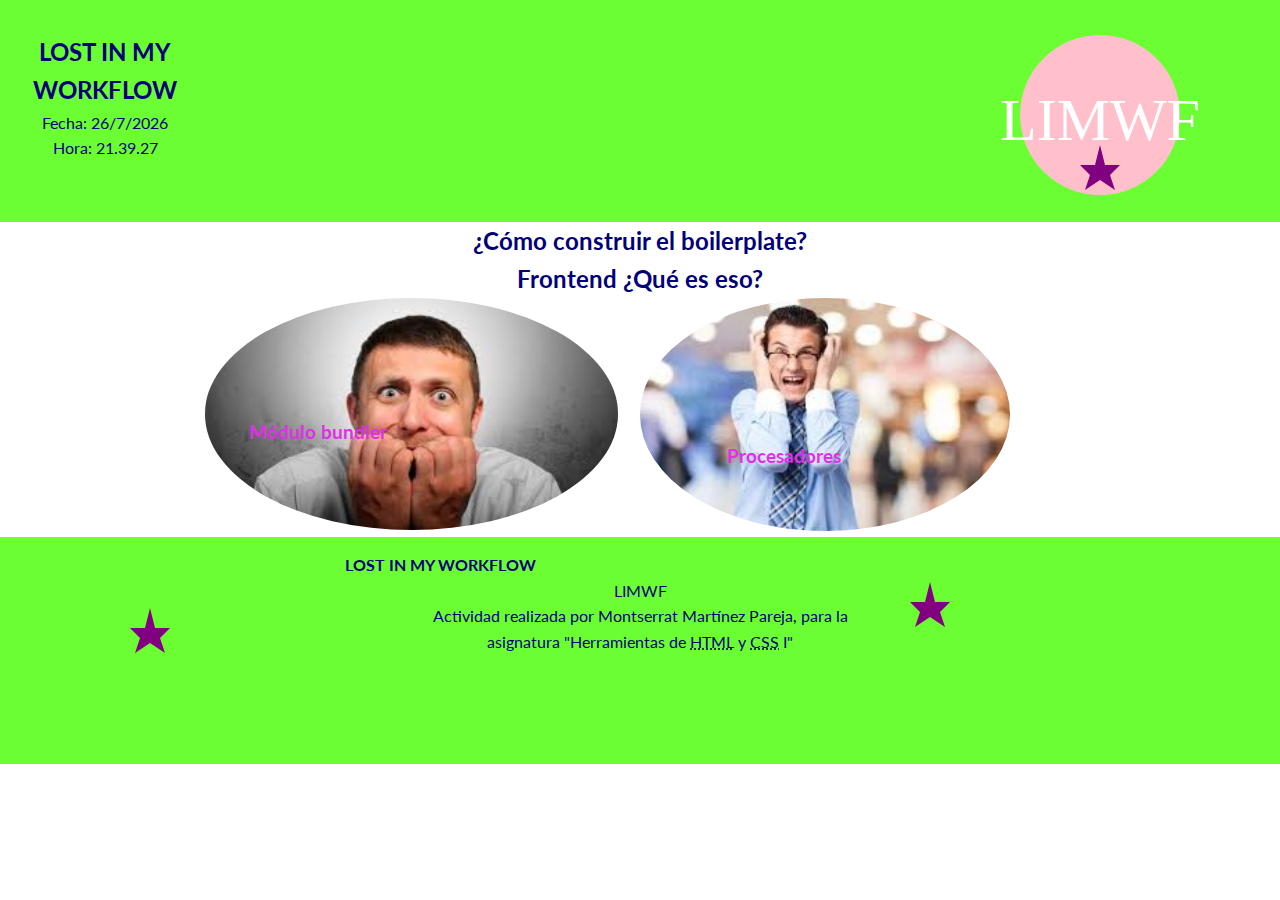
<file: index.html>
<!DOCTYPE html><html lang="es"><head><meta charset="utf-8"><title>Primer contacto con el desarrollo del front-end</title><meta name="viewport" content="width=device-width, initial-scale=1"><meta name="description" content="Página de inicio de primer contacto con desarrollo del front-end"><link rel="stylesheet" href="https://use.fontawesome.com/releases/v5.4.1/css/all.css" integrity="sha384-5sAR7xN1Nv6T6+dT2mhtzEpVJvfS3NScPQTrOxhwjIuvcA67KV2R5Jz6kr4abQsz" crossorigin><link rel="stylesheet" type="text/css" media="screen" href="/style.239ac94a.css"></head><body> <header>  <div class="titulo1"> <h2>LOST IN MY</h2> <h2>WORKFLOW</h2> <script src="/time.af57d35f.js"></script> </div> <div class="logo"> <a><img src="/logo.c9efad16.svg" alt="programador senior" class="imglog"></a> </div> </header> <main id="main"> <h2 class="tituno">¿Cómo construir el boilerplate?</h2> <h2 class="tituno">Frontend ¿Qué es eso?</h2> <div class="container"> <div class="bloc1"> <h3 class="titpar">Módulo bundler</h3> <figure> <a href="/bundler.html"><img src="/chico1.d6185515.jpg" alt="chico con miedo" class="img11"></a> </figure> </div> <div class="bloc1"> <h3 class="titpro">Procesadores</h3> <figure> <a href="/procesador.html"><img src="/pel2.5f44ae7c.jpg" alt="chico con miedo más grande" class="img12"></a> </figure> </div> </div> </main> <footer>  <div class="logof1"> <a><img src="/logof.0f980594.svg" class="imglog1"></a> </div> <div class="galeria"> <h4>LOST IN MY WORKFLOW</h4> <div> <div class="logof2"> <a><img src="/logof.0f980594.svg" class="imglog2"></a> </div> <div class="iconos"> <a href=""><i class="fab fa-twitter"></i></a> <a href=""><i class="fab fa-facebook-f"></i></a> <a href=""><i class="fab fa-instagram"></i></a> <a href=""><i class="fab fa-youtube"></i></a> </div> <div class="creditos"> <p><i class="far fa-copyright"></i>LIMWF</p> <p>Actividad realizada por Montserrat Martínez Pareja, para la asignatura "Herramientas de <abbr title="HyperText Markup Language" lang="en">HTML</abbr> y <abbr title="Cascading Style Sheets" lang="en">CSS</abbr> I"</p> </div> </div></div></footer> </body></html>
</file>
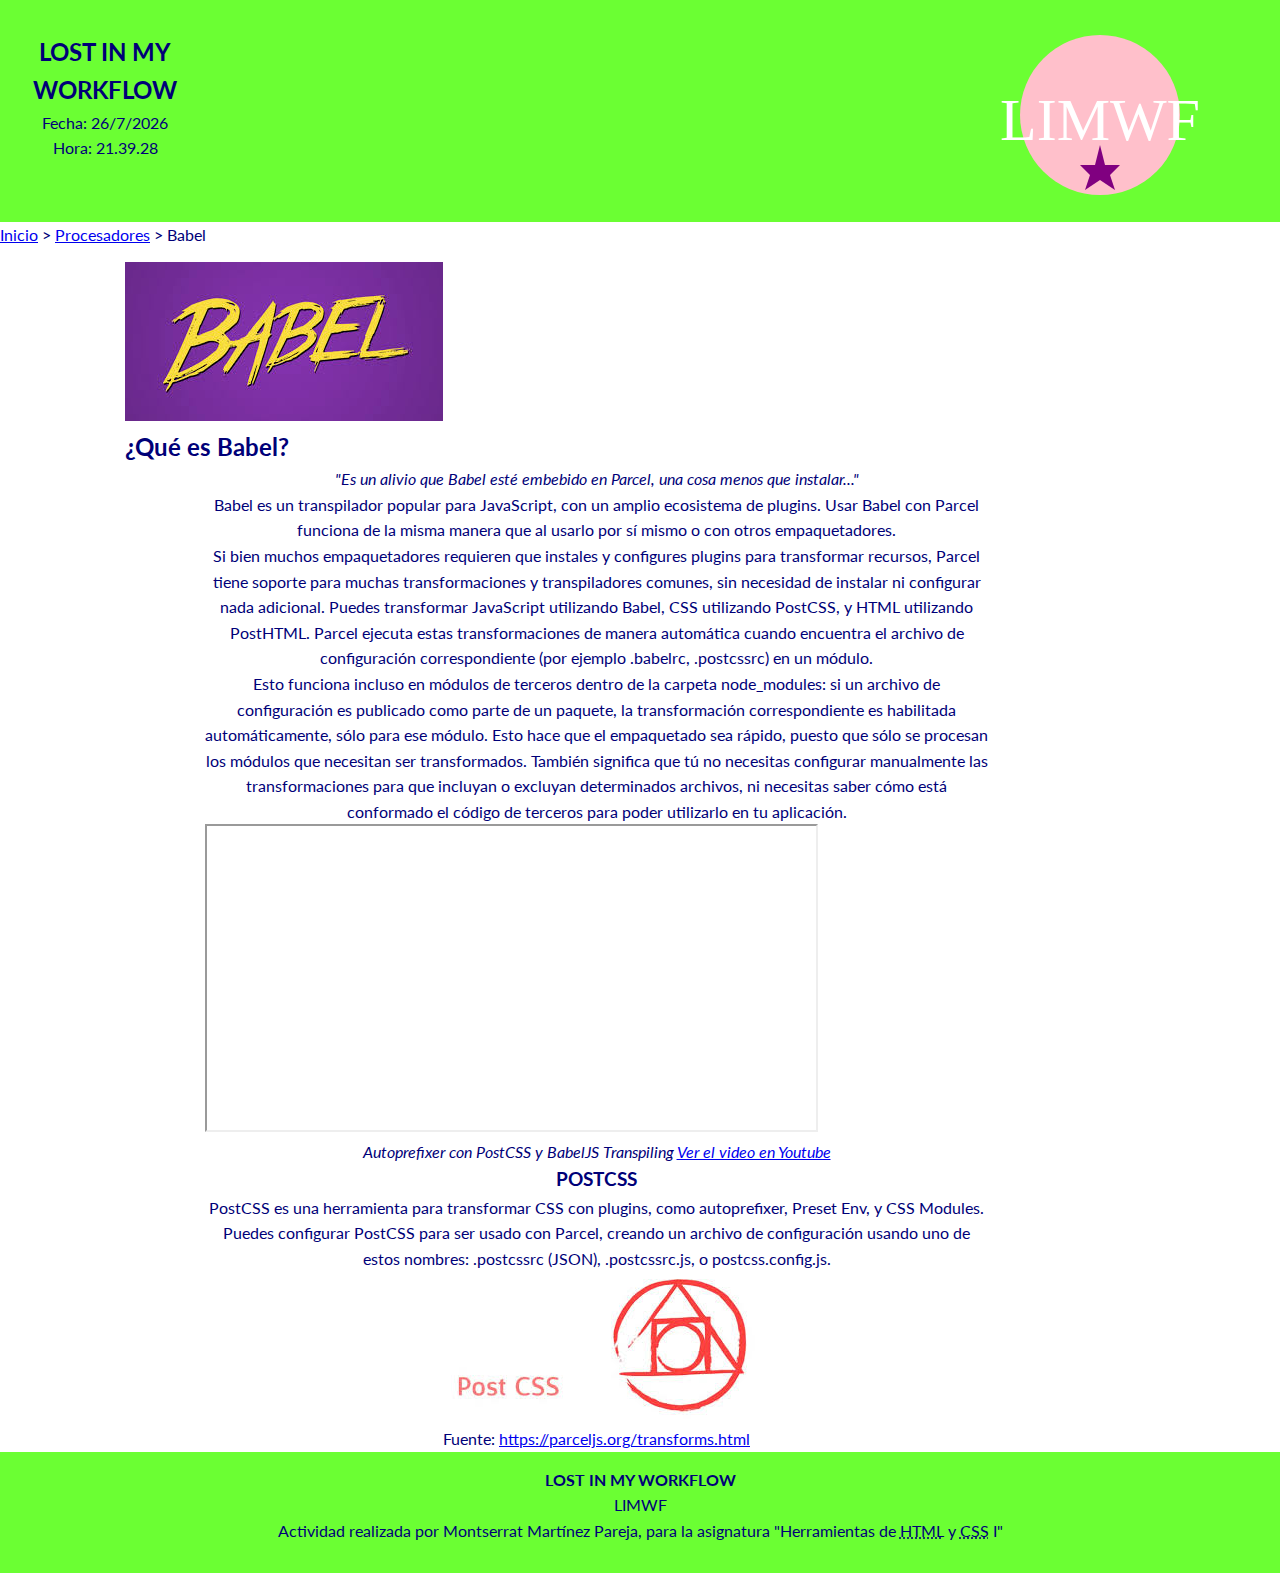
<file: babel-det.html>
<!DOCTYPE html><html lang="es"><head><meta charset="utf-8"><title>Procesadores en detalle</title><meta name="viewport" content="width=device-width, initial-scale=1"><meta name="description" content="Artículo sobre distintos procesadores."><link rel="stylesheet" type="text/css" media="screen" href="/style.239ac94a.css"></head><body> <header>  <div class="titulo1"> <h2>LOST IN MY</h2> <h2>WORKFLOW</h2> <script src="/time.af57d35f.js"></script> </div> <div class="logo"> <a><img src="/logo.c9efad16.svg" alt="programador senior" class="imglog"></a> </div> </header> <main id="main"> <div class="migaspan">  <nav> <ul> <li><a href="/index.html">Inicio</a></li> <li><a>></a></li> <li><a href="/procesador.html">Procesadores</a></li> <li><a>></a></li> <li><a>Babel</a></li> </ul> </nav> </div> <div class="parceldet1"> <img src="/babel.e77bde18.jpg" alt="logo babel" class="img51"> <h2><a class="tittres">¿Qué es Babel?</a></h2> </div> <div class="container"> <div class="bloc5"> <cite>"Es un alivio que Babel esté embebido en Parcel, una cosa menos que instalar..."</cite> <p>Babel es un transpilador popular para JavaScript, con un amplio ecosistema de plugins. Usar Babel con Parcel funciona de la misma manera que al usarlo por sí mismo o con otros empaquetadores.</p> <p>Si bien muchos empaquetadores requieren que instales y configures plugins para transformar recursos, Parcel tiene soporte para muchas transformaciones y transpiladores comunes, sin necesidad de instalar ni configurar nada adicional. Puedes transformar JavaScript utilizando Babel, CSS utilizando PostCSS, y HTML utilizando PostHTML. Parcel ejecuta estas transformaciones de manera automática cuando encuentra el archivo de configuración correspondiente (por ejemplo .babelrc, .postcssrc) en un módulo.</p> <p>Esto funciona incluso en módulos de terceros dentro de la carpeta node_modules: si un archivo de configuración es publicado como parte de un paquete, la transformación correspondiente es habilitada automáticamente, sólo para ese módulo. Esto hace que el empaquetado sea rápido, puesto que sólo se procesan los módulos que necesitan ser transformados. También significa que tú no necesitas configurar manualmente las transformaciones para que incluyan o excluyan determinados archivos, ni necesitas saber cómo está conformado el código de terceros para poder utilizarlo en tu aplicación.</p> <figure> <div class="videop"> <iframe width="613" height="308" src="https://www.youtube.com/embed/EJisrNPWvUU"></iframe> </div> <figcaption><cite>Autoprefixer con PostCSS y BabelJS Transpiling <a class="sr" href="https://youtu.be/EJisrNPWvUU">Ver el video en Youtube</a></cite></figcaption> </figure> </div> <div class="bloc5"> <h3>POSTCSS</h3> <p>PostCSS es una herramienta para transformar CSS con plugins, como autoprefixer, Preset Env, y CSS Modules. Puedes configurar PostCSS para ser usado con Parcel, creando un archivo de configuración usando uno de estos nombres: .postcssrc (JSON), .postcssrc.js, o postcss.config.js.</p> <picture> <source media="(max-width: 799px)" srcset="/npm.fc408a83.png"> <source media="(min-width: 800px)" srcset="/postCSS.cfb427f7.jpg"> <img src="/postCSS.cfb427f7.jpg" alt="npm o babel"> </picture> <p>Fuente: <a href="https://parceljs.org/transforms.html">https://parceljs.org/transforms.html</a></p> </div> </div> </main> <footer>  <div class="galeria"> <h4>LOST IN MY WORKFLOW</h4> <div> <div class="iconos"> <a href=""><i class="fab fa-twitter"></i></a> <a href=""><i class="fab fa-facebook-f"></i></a> <a href=""><i class="fab fa-instagram"></i></a> <a href=""><i class="fab fa-youtube"></i></a> </div> <div class="creditos"> <p><i class="far fa-copyright"></i>LIMWF</p> <p>Actividad realizada por Montserrat Martínez Pareja, para la asignatura "Herramientas de <abbr title="HyperText Markup Language" lang="en">HTML</abbr> y <abbr title="Cascading Style Sheets" lang="en">CSS</abbr> I"</p> </div> </div></div></footer> </body></html>
</file>
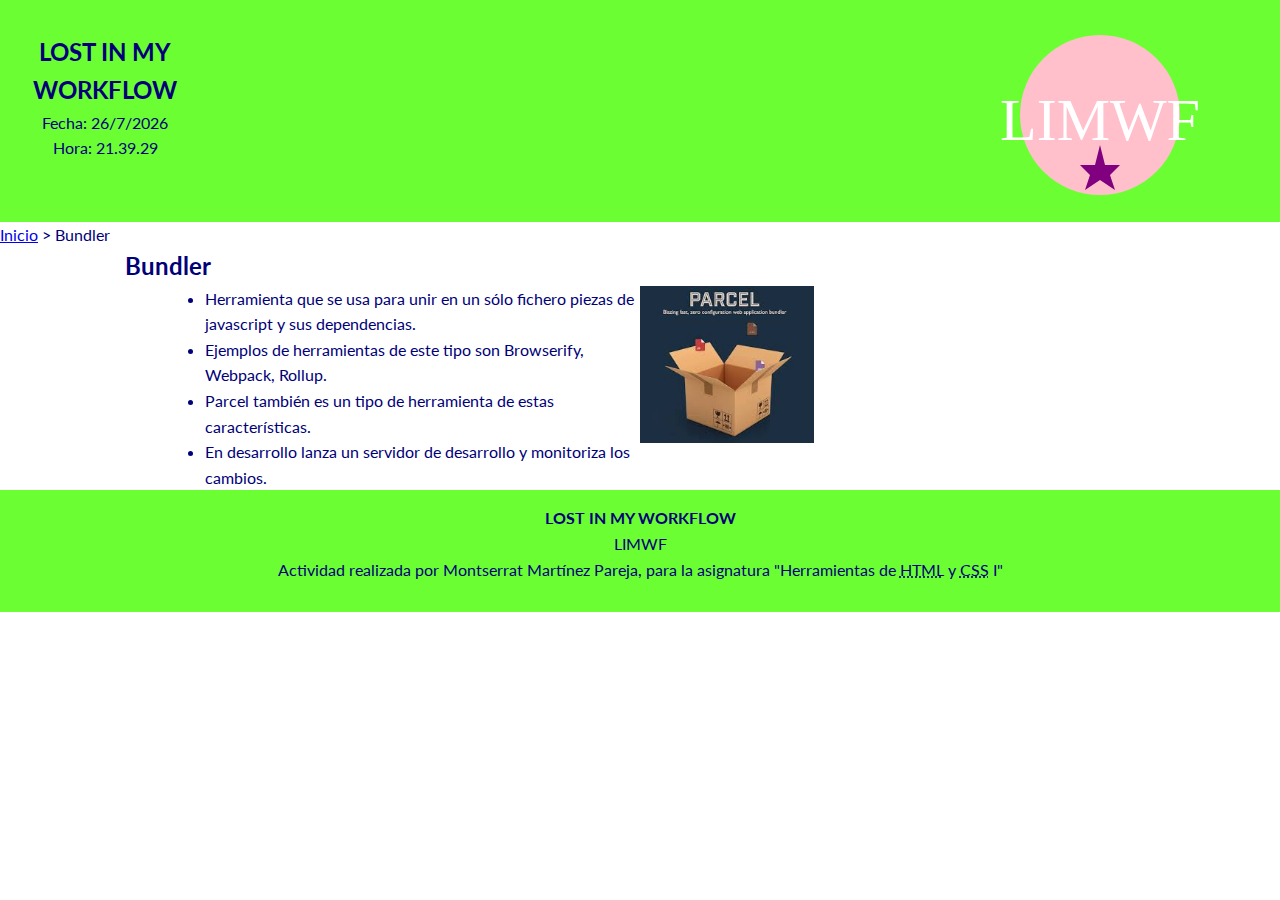
<file: bundler.html>
<!DOCTYPE html><html lang="es"><head><meta charset="utf-8"><title>funcionalidades Parcel</title><meta name="viewport" content="width=device-width, initial-scale=1"><meta name="description" content="lista funcionalidades Parcel"><link rel="stylesheet" href="https://use.fontawesome.com/releases/v5.4.1/css/all.css" integrity="sha384-5sAR7xN1Nv6T6+dT2mhtzEpVJvfS3NScPQTrOxhwjIuvcA67KV2R5Jz6kr4abQsz" crossorigin><link rel="stylesheet" type="text/css" media="screen" href="/style.239ac94a.css"></head><body> <header>  <div class="titulo1"> <h2>LOST IN MY</h2> <h2>WORKFLOW</h2> <script src="/time.af57d35f.js"></script> </div> <div class="logo"> <a><img src="/logo.c9efad16.svg" alt="programador senior" class="imglog"></a> </div> </header> <main id="main"> <div class="migaspan">  <nav> <ul> <li><a href="/index.html">Inicio</a></li> <li><a>></a></li> <li><a>Bundler</a></li> </ul> </nav> </div> <h2><a href="/parcel-det.html" class="titdos">Bundler</a></h2> <div class="container"> <div class="bloc2"> <ul> <li><a>Herramienta que se usa para unir en un sólo fichero piezas de javascript y sus dependencias.</a></li> <li><a>Ejemplos de herramientas de este tipo son Browserify, Webpack, Rollup.</a></li> <li><a>Parcel también es un tipo de herramienta de estas características.</a></li> <li><a>En desarrollo lanza un servidor de desarrollo y monitoriza los cambios.</a></li> </ul> </div> <div class="bloc2"> <figure> <a href="/parcel-det.html"><img src="/parcel.30e42b81.jpg" alt="caja de cartón" class="img21"></a> </figure> </div> </div> </main> <footer>  <div class="galeria"> <h4>LOST IN MY WORKFLOW</h4> <div> <div class="iconos"> <a href=""><i class="fab fa-twitter"></i></a> <a href=""><i class="fab fa-facebook-f"></i></a> <a href=""><i class="fab fa-instagram"></i></a> <a href=""><i class="fab fa-youtube"></i></a> </div> <div class="creditos"> <p><i class="far fa-copyright"></i>LIMWF</p> <p>Actividad realizada por Montserrat Martínez Pareja, para la asignatura "Herramientas de <abbr title="HyperText Markup Language" lang="en">HTML</abbr> y <abbr title="Cascading Style Sheets" lang="en">CSS</abbr> I"</p> </div> </div></div></footer> </body></html>
</file>
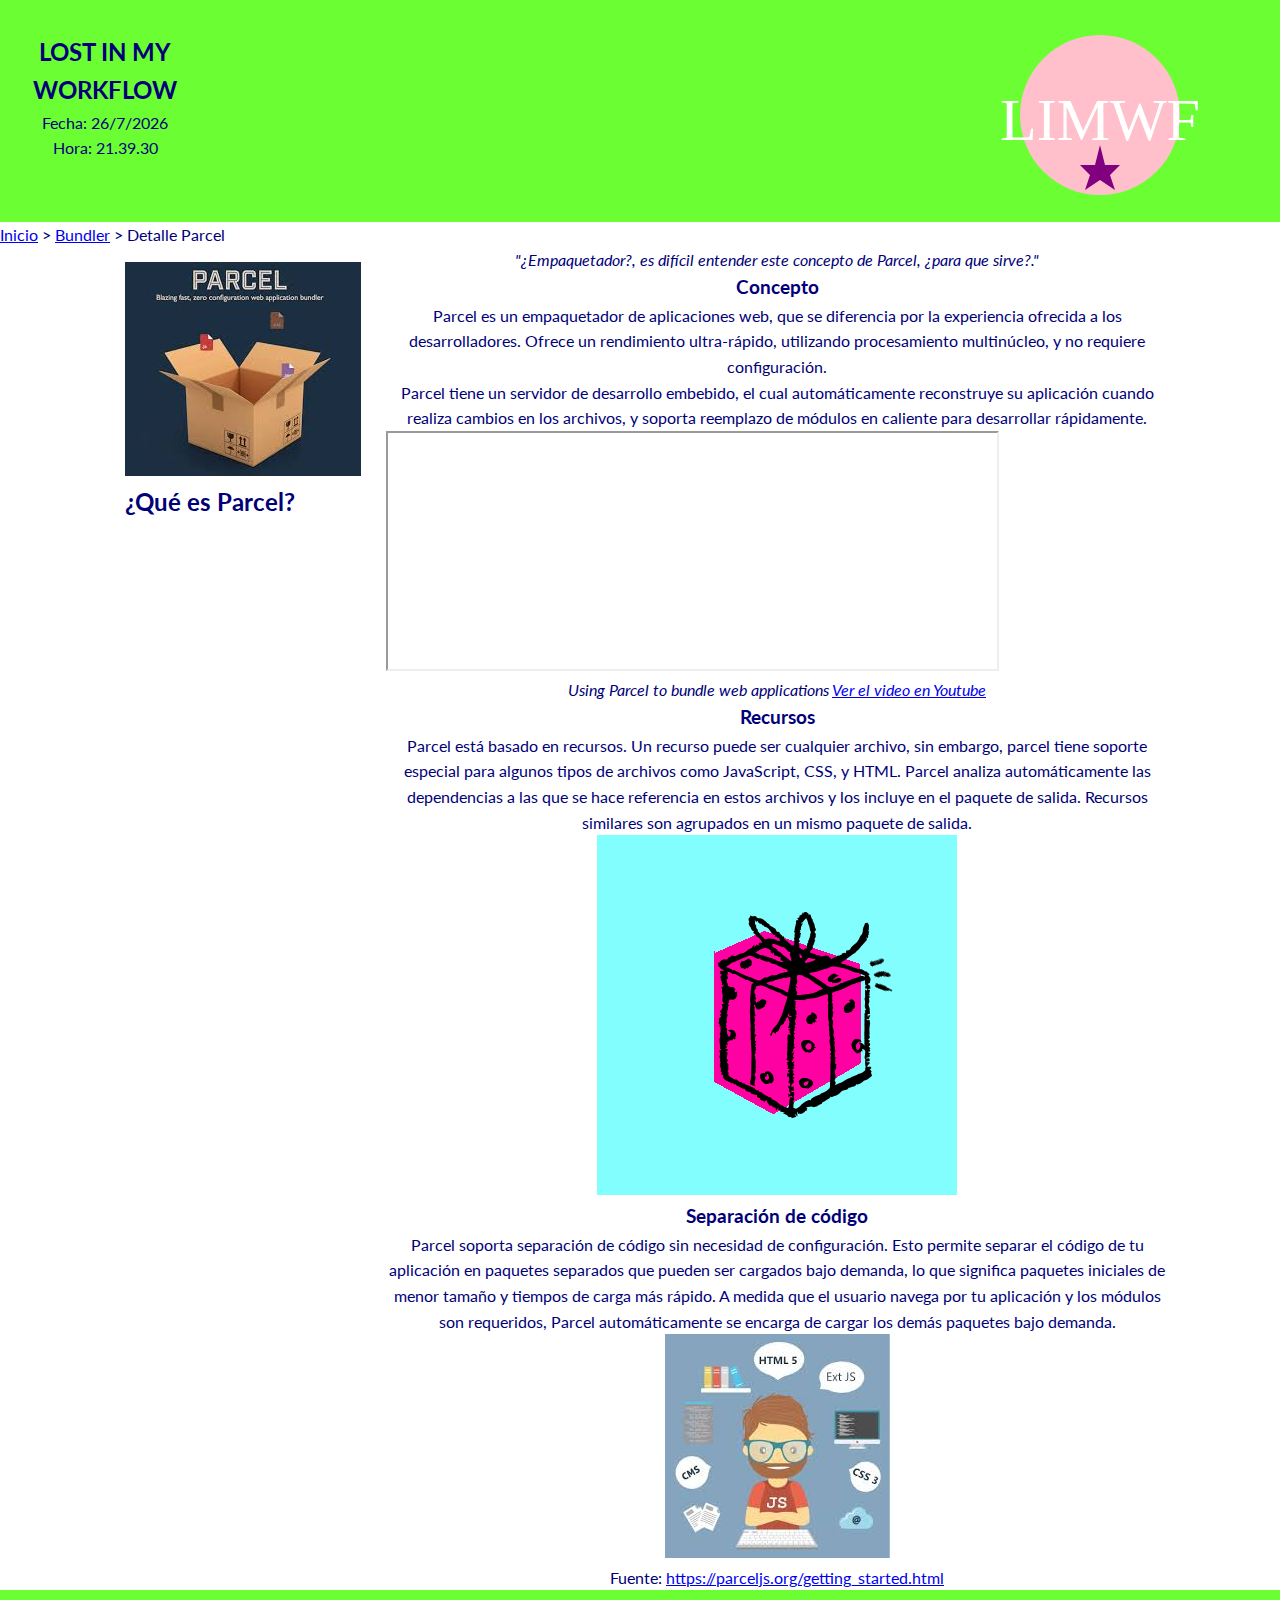
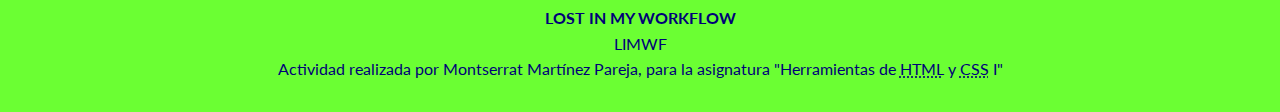
<file: parcel-det.html>
<!DOCTYPE html><html lang="es"><head><meta charset="utf-8"><title>Detalle Parcel</title><meta name="viewport" content="width=device-width, initial-scale=1"><meta name="description" content="Artículos Parcel"><link rel="stylesheet" type="text/css" media="screen" href="/style.239ac94a.css"></head><body> <header>  <div class="titulo1"> <h2>LOST IN MY</h2> <h2>WORKFLOW</h2> <script src="/time.af57d35f.js"></script> </div> <div class="logo"> <a><img src="/logo.c9efad16.svg" alt="programador senior" class="imglog"></a> </div> </header> <main id="main"> <div class="migaspan">  <nav> <ul> <li><a href="/index.html">Inicio</a></li> <li><a>></a></li> <li><a href="/bundler.html">Bundler</a></li> <li><a>></a></li> <li><a>Detalle Parcel</a></li> </ul> </nav> </div> <div class="parceldet1"> <img src="/parcel.30e42b81.jpg" alt="caja de cartón" class="img31"> <h2><a class="tittres">¿Qué es Parcel?</a></h2> </div> <div class="container"> <div class="bloc3"> <cite>"¿Empaquetador?, es difícil entender este concepto de Parcel, ¿para que sirve?."</cite> <h3>Concepto</h3> <p>Parcel es un empaquetador de aplicaciones web, que se diferencia por la experiencia ofrecida a los desarrolladores. Ofrece un rendimiento ultra-rápido, utilizando procesamiento multinúcleo, y no requiere configuración.</p> <p>Parcel tiene un servidor de desarrollo embebido, el cual automáticamente reconstruye su aplicación cuando realiza cambios en los archivos, y soporta reemplazo de módulos en caliente para desarrollar rápidamente.</p> <figure> <div class="video"> <iframe width="613" height="240" src="https://www.youtube.com/embed/_-1h7qcbfx0"></iframe> </div> <figcaption><cite>Using Parcel to bundle web applications <a class="sr" href="https://youtu.be/_-1h7qcbfx0">Ver el video en Youtube</a></cite></figcaption> </figure> </div> <div class="bloc3"> <h3>Recursos</h3> <p>Parcel está basado en recursos. Un recurso puede ser cualquier archivo, sin embargo, parcel tiene soporte especial para algunos tipos de archivos como JavaScript, CSS, y HTML. Parcel analiza automáticamente las dependencias a las que se hace referencia en estos archivos y los incluye en el paquete de salida. Recursos similares son agrupados en un mismo paquete de salida. </p> <picture> <source media="(max-width: 799px)" srcset="/paquete2.7e930dee.gif"> <source media="(min-width: 800px)" srcset="/paquete.83ef33f9.gif"> <img src="/paquete.83ef33f9.gif" alt="paquete de regalo"> </picture> </div> <div class="bloc3"> <h3>Separación de código</h3> <p>Parcel soporta separación de código sin necesidad de configuración. Esto permite separar el código de tu aplicación en paquetes separados que pueden ser cargados bajo demanda, lo que significa paquetes iniciales de menor tamaño y tiempos de carga más rápido. A medida que el usuario navega por tu aplicación y los módulos son requeridos, Parcel automáticamente se encarga de cargar los demás paquetes bajo demanda.</p> <img src="/prog-sen.0429458b.jpg" alt="programador" class="img33"> <p>Fuente: <a href="https://parceljs.org/getting_started.html">https://parceljs.org/getting_started.html</a></p> </div> </div> </main> <footer>  <div class="galeria"> <h4>LOST IN MY WORKFLOW</h4> <div> <div class="iconos"> <a href=""><i class="fab fa-twitter"></i></a> <a href=""><i class="fab fa-facebook-f"></i></a> <a href=""><i class="fab fa-instagram"></i></a> <a href=""><i class="fab fa-youtube"></i></a> </div> <div class="creditos"> <p><i class="far fa-copyright"></i>LIMWF</p> <p>Actividad realizada por Montserrat Martínez Pareja, para la asignatura "Herramientas de <abbr title="HyperText Markup Language" lang="en">HTML</abbr> y <abbr title="Cascading Style Sheets" lang="en">CSS</abbr> I"</p> </div> </div></div></footer> </body></html>
</file>
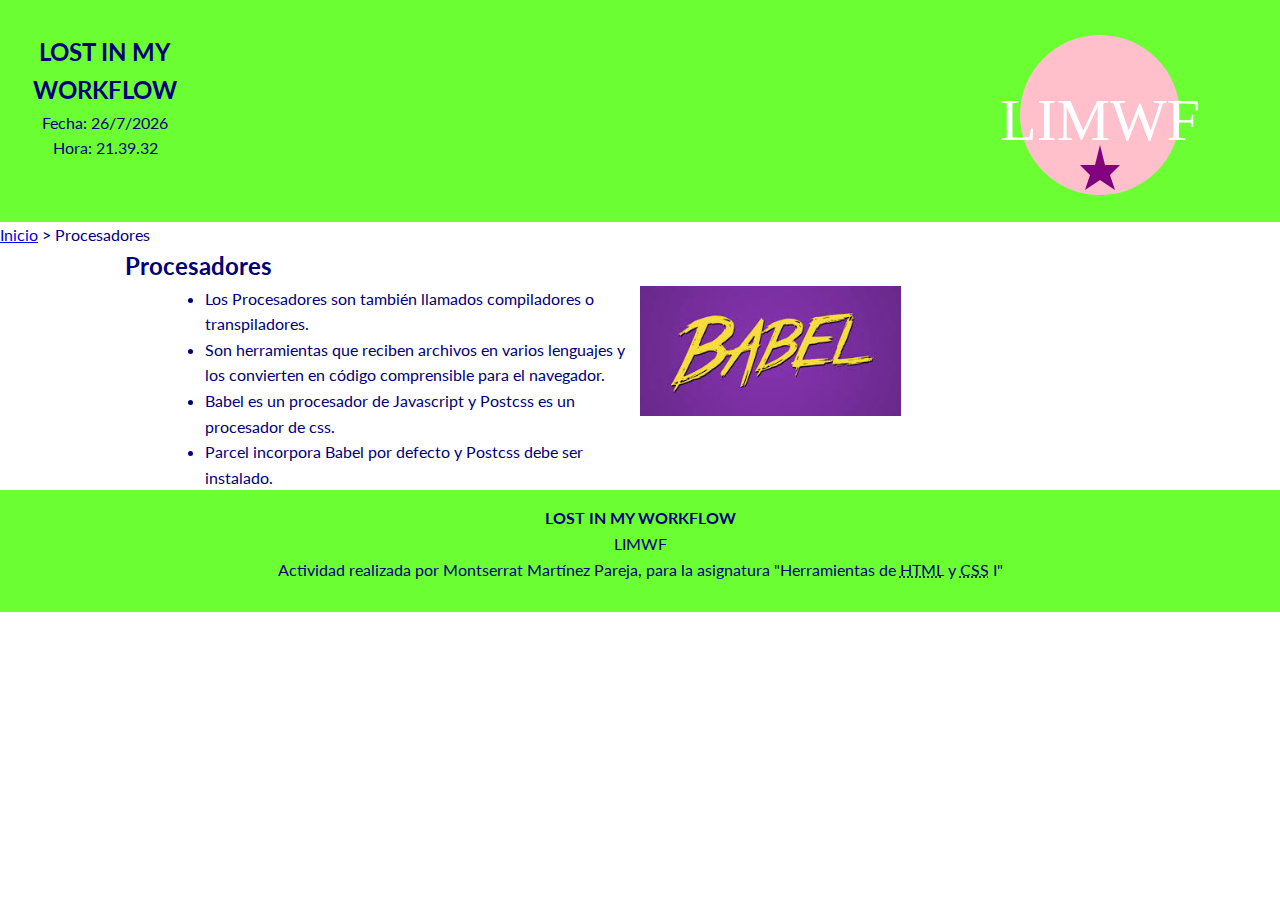
<file: procesador.html>
<!DOCTYPE html><html lang="es"><head><meta charset="utf-8"><title>funcionalidades Procesadores</title><meta name="viewport" content="width=device-width, initial-scale=1"><meta name="description" content="lista funcionalidades de Babel y Postcss"><link rel="stylesheet" href="https://use.fontawesome.com/releases/v5.4.1/css/all.css" integrity="sha384-5sAR7xN1Nv6T6+dT2mhtzEpVJvfS3NScPQTrOxhwjIuvcA67KV2R5Jz6kr4abQsz" crossorigin><link rel="stylesheet" type="text/css" media="screen" href="/style.239ac94a.css"></head><body> <header>  <div class="titulo1"> <h2>LOST IN MY</h2> <h2>WORKFLOW</h2> <script src="/time.af57d35f.js"></script> </div> <div class="logo"> <a><img src="/logo.c9efad16.svg" alt="programador senior" class="imglog"></a> </div> </header> <main id="main"> <div class="migaspan">  <nav> <ul> <li><a href="/index.html">Inicio</a></li> <li><a>></a></li> <li><a>Procesadores</a></li> </ul> </nav> </div> <h2><a href="/babel-det.html" class="titdos">Procesadores</a></h2> <div class="container"> <div class="bloc4"> <ul> <li><a>Los Procesadores son también llamados compiladores o transpiladores.</a></li> <li><a>Son herramientas que reciben archivos en varios lenguajes y los convierten en código comprensible para el navegador.</a></li> <li><a>Babel es un procesador de Javascript y Postcss es un procesador de css.</a></li> <li><a>Parcel incorpora Babel por defecto y Postcss debe ser instalado.</a></li> </ul> </div> <div class="bloc4"> <figure> <a href="/babel-det.html"><img src="/babel.e77bde18.jpg" alt="pnm y herramientas" class="img41"></a> </figure> </div> </div> </main> <footer>  <div class="galeria"> <h4>LOST IN MY WORKFLOW</h4> <div> <div class="iconos"> <a href=""><i class="fab fa-twitter"></i></a> <a href=""><i class="fab fa-facebook-f"></i></a> <a href=""><i class="fab fa-instagram"></i></a> <a href=""><i class="fab fa-youtube"></i></a> </div> <div class="creditos"> <p><i class="far fa-copyright"></i>LIMWF</p> <p>Actividad realizada por Montserrat Martínez Pareja, para la asignatura "Herramientas de <abbr title="HyperText Markup Language" lang="en">HTML</abbr> y <abbr title="Cascading Style Sheets" lang="en">CSS</abbr> I"</p> </div> </div></div></footer> </body></html>
</file>
<file: style.239ac94a.css>
@import url("https://fonts.googleapis.com/css?family=Lato:400,700");@import url("https://fonts.googleapis.com/css?family=Merriweather:700");@import url("https://fonts.googleapis.com/css?family=Coiny:400");*{margin:0;padding:0;box-sizing:border-box}html{position:relative;min-height:100%}body{font:400 16px/1.6 Lato,sans-serif;color:#000078}header{padding-top:15px;padding-bottom:0;overflow:auto;text-align:center;background-color:#6bff33}.titulo1{float:left;padding:3px;margin:15px 15px 15px 30px}.logo{text-align:right;margin-right:30px}footer{padding-top:15px;padding-bottom:30px;overflow:auto;text-align:center;background-color:#6bff33}.logof1{float:right;margin-right:100px}.logof2{float:left;margin-left:100px}.tituno{-webkit-animation-duration:4s;animation-duration:4s;-webkit-animation-name:slidein;animation-name:slidein;text-align:center}@-webkit-keyframes slidein{0%{margin-left:100%;width:300%}to{margin-right:0;width:100%}}@keyframes slidein{0%{margin-left:100%;width:300%}to{margin-right:0;width:100%}}.titdos{text-align:left;margin-left:125px;margin-top:15px;margin-bottom:15;color:#000078;text-decoration:none}.titdos:hover{color:#e02fe8}.tittres{margin-bottom:15;color:#000078;text-decoration:none}.parceldet1{float:left;margin-left:125px;margin-top:15px}.migaspan{text-align:left}.migaspan nav ul li{display:inline-block}.container{margin-right:auto;margin-left:auto;padding-right:15px;padding-left:15px;width:100%;display:-webkit-flex;-webkit-flex-wrap:wrap;display:-webkit-box;display:flex;flex-wrap:wrap}@media (min-width:576px){.container{max-width:350px}}@media (min-width:768px){.container{max-width:550px}}@media (min-width:992px){.container{max-width:750px}}@media (min-width:1200px){.container{max-width:900px}}.bloc1{width:90%;position:relative}.titpar{top:50%;left:10%}.titpar,.titpro{position:absolute;color:#e02fe8;text-align:center}.titpro{top:60%;left:20%}.img11{width:95%;border-radius:50%}.img12{width:85%;border-radius:60%}.bloc2{width:90%}.img21{width:40%}.bloc3{width:90%;text-align:center}.video{width:50%}.bloc4{width:90%}.img41{width:70%}.bloc5{width:90%;text-align:center}.videop{width:50%}@media (min-width:1200px){.bloc1{width:50%}.img11{width:95%}.bloc2{width:50%}.img21{width:40%}.bloc3{width:90%}.bloc4,.video{width:50%}.img41{width:60%}.bloc5{width:90%}.videop{width:50%}}
/*# sourceMappingURL=/style.239ac94a.css.map */
</file>
